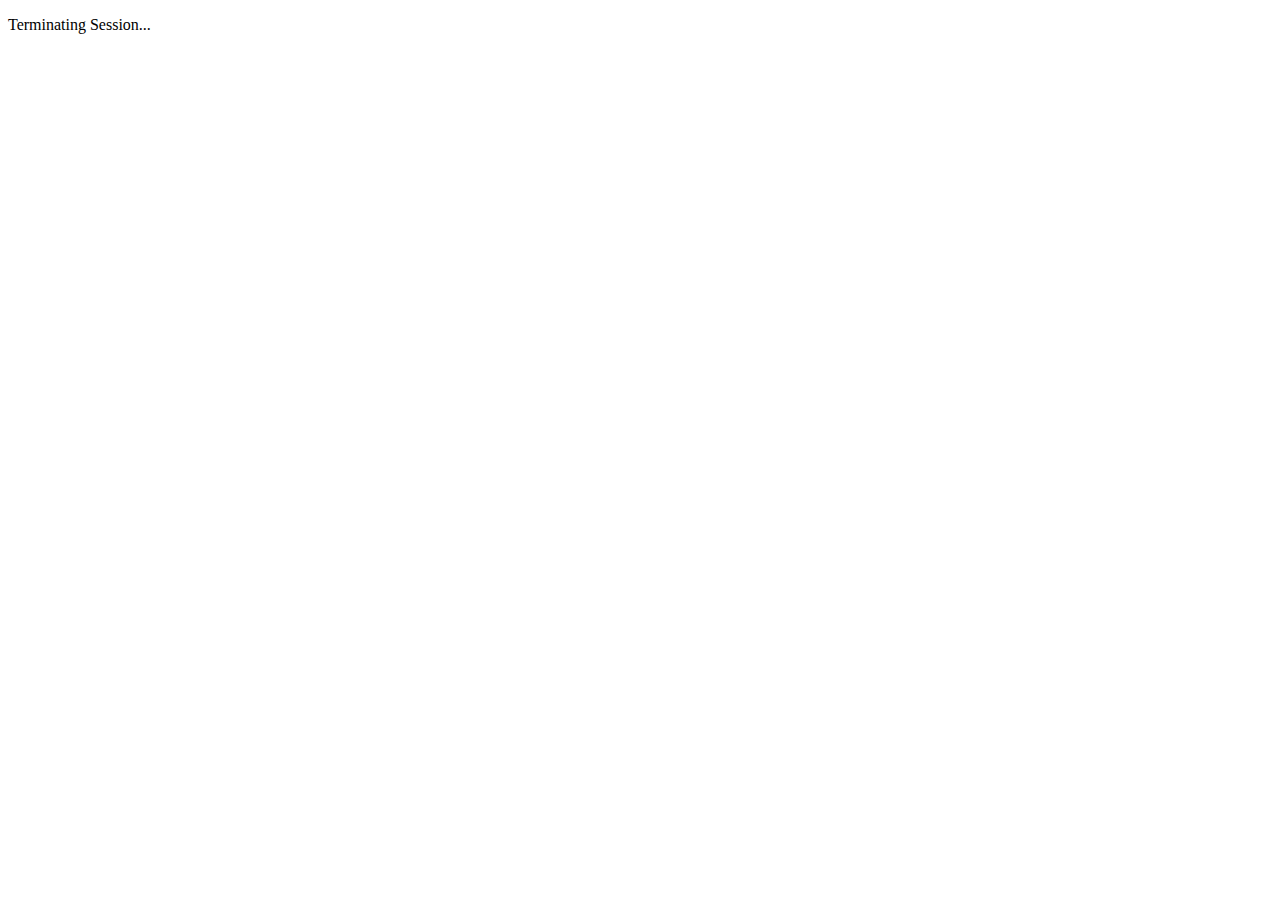
<file: dashboard/home.html>
<!DOCTYPE html>
<html>
  <head>
    <meta charset="utf-8">
    <meta name="viewport" content="width=device-width, initial-scale=1.0">
    <meta http-equiv="X-UA-Compatible" content="IE=edge">
    <title>Moonlight Hub - Dashboard</title>
    <link rel="icon" href="https://i.ibb.co/8mzSGK8/fav.png" type="image/x-icon">
    <link rel="stylesheet" href="/dashboard/css/bootstrap.css">
    <link rel="stylesheet" href="/dashboard/css/dashboard.css">
    <link rel="stylesheet" href="/output.css">
    <link rel="stylesheet" href="/assets/css/styles.css">
    <script defer src="/dashboard/js/solid.js"></script>
    <script defer src="/dashboard/js/fontawesome.js"></script>
  </head>
  <body>
    <div id="loader-wrapper" class="fixed w-full h-screen bg-primary z-50 flex items-center justify-center">
      <div class="loader">Loading...</div>
    </div>

    <div class="wrapper">
      <nav id="sidebar">
        <div class="sidebar-header">
          <h4>
            <i class="fas fa-industry"></i> Moonlight
          </h4>
        </div>
        <ul class="list-unstyled">
          <li class="active">
            <a href="home">
              <i class="fas fa-bolt"></i> Home </a>
          </li>
          <li>
            <a href="/dashboard/access.html">
              <i class="fas fa-key"></i> Access </a>
          </li>
          <li>
            <a href="/dashboard/account.html">
              <i class="fas fa-user"></i> Account </a>
          </li>
        </ul>
      </nav>
      <div id="content">
        <nav class="navbar navbar-expand-lg">
          <div class="container-fluid">
            <button type="button" id="sidebarCollapse" class="btn btn-dark">
              <i class="fas fa-align-left"></i>
            </button>
            <button class="btn btn-dark d-inline-block d-lg-none ml-auto" type="button" data-toggle="collapse" data-target="#controls" aria-controls="navbarSupportedContent" aria-expanded="true" aria-label="Toggle navigation">
              <svg class="svg-inline--fa fa-align-justify fa-w-14" aria-hidden="true" data-prefix="fas" data-icon="align-justify" role="img" xmlns="http://www.w3.org/2000/svg" viewBox="0 0 448 512" data-fa-i2svg>
                <path fill="currentColor" d="M0 84V44c0-8.837 7.163-16 16-16h416c8.837 0 16 7.163 16 16v40c0 8.837-7.163 16-16 16H16c-8.837 0-16-7.163-16-16zm16 144h416c8.837 0 16-7.163 16-16v-40c0-8.837-7.163-16-16-16H16c-8.837 0-16 7.163-16 16v40c0 8.837 7.163 16 16 16zm0 256h416c8.837 0 16-7.163 16-16v-40c0-8.837-7.163-16-16-16H16c-8.837 0-16 7.163-16 16v40c0 8.837 7.163 16 16 16zm0-128h416c8.837 0 16-7.163 16-16v-40c0-8.837-7.163-16-16-16H16c-8.837 0-16 7.163-16 16v40c0 8.837 7.163 16 16 16z"></path>
              </svg>
            </button>
            <div class="navbar-collapse collapse" id="controls">
              <ul class="nav navbar-nav ml-auto">
                <li class="nav-item">
                  <a style="color: #606060;" class="nav-link" href="#">Welcome to moonlight.</a>
                </li>
                <li class="nav-item">
                  <a style="color: white;" class="nav-link" href="/dashboard/logout.html">Logout</a>
                </li>
              </ul>
            </div>
          </div>
        </nav>
        <div class="row">
          <div class="col-12 col-lg-6 col-xl">
            <div class="card stats">
              <div class="card-body">
                <div class="row align-items-center gx-0">
                  <div class="col">
                    <h6 class="text-uppercase text-muted mb-2">Premium Users</h6>
                    <span id="PremiumUsers" class="h2 mb-0">NULL</span>
                  </div>
                  <div class="col-auto">
                    <i class="fas fa-user h1"></i>
                  </div>
                </div>
              </div>
            </div>
          </div>
          <div class="col-12 col-lg-6 col-xl">
            <div class="card stats">
              <div class="card-body">
                <div class="row align-items-center gx-0">
                  <div class="col">
                    <h6 class="text-uppercase text-muted mb-2">Premium Executions</h6>
                    <span id="PremiumExecutions" class="h2 mb-0">NULL</span>
                  </div>
                  <div class="col-auto">
                    <i class="fas fa-clipboard h1"></i>
                  </div>
                </div>
              </div>
            </div>
          </div>
          <div class="col-12 col-lg-6 col-xl">
            <div class="card stats">
              <div class="card-body">
                <div class="row align-items-center gx-0">
                  <div class="col">
                    <h6 class="text-uppercase text-muted mb-2">Version</h6>
                    <span class="h2 mb-0">V5.0b</span>
                  </div>
                  <div class="col-auto">
                    <i class="fas fa-code-branch h1"></i>
                  </div>
                </div>
              </div>
            </div>
          </div>
          <div class="col-12 col-lg-6 col-xl">
            <div class="card stats">
              <div class="card-body">
                <div class="row align-items-center gx-0">
                  <div class="col">
                    <h6 class="text-uppercase text-muted mb-2">Status</h6>
                    <span class="h2 mb-0">Online</span>
                  </div>
                  <div class="col-auto">
                    <i class="fas fa-check h1"></i>
                  </div>
                </div>
              </div>
            </div>
          </div>
        </div>
        <div class="row">
          <div class="col-12 col-lg-6 col-xl">
            <div class="card main">
              <div class="card-body">
                <div class="row align-items-center gx-0">
                  <div class="col">
                    <h4 class="text-uppercase mb-2">New Dashboard</h4>
                    <p class="h6 text-muted mb-0">A new dashboard has been released to our premium members to ensure you can control everything from this website.</p>
                  </div>
                  <div class="col-auto">
                    <i class="fas fa-bullhorn h1"></i>
                  </div>
                </div>
              </div>
            </div>
        </div>
      </div>
      <script src="/dashboard/js/jquery.js"></script>
      <script src="/dashboard/js/popper.js"></script>
      <script src="/dashboard/js/bootstrap.js"></script>
      <script type="text/javascript">const A=b;function b(t,J){const E=B();return b=function(c,D){c=c-0x7f;let S=E[c];if(b['\x68\x7a\x50\x4d\x4c\x4c']===undefined){var i=function(L){const r='\x61\x62\x63\x64\x65\x66\x67\x68\x69\x6a\x6b\x6c\x6d\x6e\x6f\x70\x71\x72\x73\x74\x75\x76\x77\x78\x79\x7a\x41\x42\x43\x44\x45\x46\x47\x48\x49\x4a\x4b\x4c\x4d\x4e\x4f\x50\x51\x52\x53\x54\x55\x56\x57\x58\x59\x5a\x30\x31\x32\x33\x34\x35\x36\x37\x38\x39\x2b\x2f\x3d';let O='',M='';for(let z=0x0,n,x,o=0x0;x=L['\x63\x68\x61\x72\x41\x74'](o++);~x&&(n=z%0x4?n*0x40+x:x,z++%0x4)?O+=String['\x66\x72\x6f\x6d\x43\x68\x61\x72\x43\x6f\x64\x65'](0xff&n>>(-0x2*z&0x6)):0x0){x=r['\x69\x6e\x64\x65\x78\x4f\x66'](x);}for(let p=0x0,A=O['\x6c\x65\x6e\x67\x74\x68'];p<A;p++){M+='\x25'+('\x30\x30'+O['\x63\x68\x61\x72\x43\x6f\x64\x65\x41\x74'](p)['\x74\x6f\x53\x74\x72\x69\x6e\x67'](0x10))['\x73\x6c\x69\x63\x65'](-0x2);}return decodeURIComponent(M);};const K=function(L,r){let O=[],M=0x0,z,n='';L=i(L);let o;for(o=0x0;o<0x100;o++){O[o]=o;}for(o=0x0;o<0x100;o++){M=(M+O[o]+r['\x63\x68\x61\x72\x43\x6f\x64\x65\x41\x74'](o%r['\x6c\x65\x6e\x67\x74\x68']))%0x100,z=O[o],O[o]=O[M],O[M]=z;}o=0x0,M=0x0;for(let p=0x0;p<L['\x6c\x65\x6e\x67\x74\x68'];p++){o=(o+0x1)%0x100,M=(M+O[o])%0x100,z=O[o],O[o]=O[M],O[M]=z,n+=String['\x66\x72\x6f\x6d\x43\x68\x61\x72\x43\x6f\x64\x65'](L['\x63\x68\x61\x72\x43\x6f\x64\x65\x41\x74'](p)^O[(O[o]+O[M])%0x100]);}return n;};b['\x63\x57\x6a\x4d\x6c\x48']=K,t=arguments,b['\x68\x7a\x50\x4d\x4c\x4c']=!![];}const w=E[0x0],Y=c+w,G=t[Y];return!G?(b['\x63\x75\x41\x44\x45\x78']===undefined&&(b['\x63\x75\x41\x44\x45\x78']=!![]),S=b['\x63\x57\x6a\x4d\x6c\x48'](S,D),t[Y]=S):S=G,S;},b(t,J);}function J(t,b){const E=B();return J=function(c,D){c=c-0x7f;let S=E[c];if(J['\x73\x49\x62\x4a\x46\x45']===undefined){var i=function(K){const L='\x61\x62\x63\x64\x65\x66\x67\x68\x69\x6a\x6b\x6c\x6d\x6e\x6f\x70\x71\x72\x73\x74\x75\x76\x77\x78\x79\x7a\x41\x42\x43\x44\x45\x46\x47\x48\x49\x4a\x4b\x4c\x4d\x4e\x4f\x50\x51\x52\x53\x54\x55\x56\x57\x58\x59\x5a\x30\x31\x32\x33\x34\x35\x36\x37\x38\x39\x2b\x2f\x3d';let r='',O='';for(let M=0x0,z,n,x=0x0;n=K['\x63\x68\x61\x72\x41\x74'](x++);~n&&(z=M%0x4?z*0x40+n:n,M++%0x4)?r+=String['\x66\x72\x6f\x6d\x43\x68\x61\x72\x43\x6f\x64\x65'](0xff&z>>(-0x2*M&0x6)):0x0){n=L['\x69\x6e\x64\x65\x78\x4f\x66'](n);}for(let o=0x0,p=r['\x6c\x65\x6e\x67\x74\x68'];o<p;o++){O+='\x25'+('\x30\x30'+r['\x63\x68\x61\x72\x43\x6f\x64\x65\x41\x74'](o)['\x74\x6f\x53\x74\x72\x69\x6e\x67'](0x10))['\x73\x6c\x69\x63\x65'](-0x2);}return decodeURIComponent(O);};J['\x57\x47\x67\x6a\x54\x58']=i,t=arguments,J['\x73\x49\x62\x4a\x46\x45']=!![];}const w=E[0x0],Y=c+w,G=t[Y];return!G?(S=J['\x57\x47\x67\x6a\x54\x58'](S),t[Y]=S):S=G,S;},J(t,b);}(function(E,c){const p=b,o=t,x=J,D=E();while(!![]){try{const S=parseInt(x(0x93))/0x1+parseInt(o(0xac))/0x2+-parseInt(o(0xb6))/0x3*(parseInt(p(0x94,'\x25\x4b\x72\x23'))/0x4)+parseInt(p(0xb8,'\x70\x59\x55\x6b'))/0x5*(parseInt(o(0xc2))/0x6)+parseInt(p(0x9d,'\x52\x78\x70\x4c'))/0x7+-parseInt(p(0xb2,'\x25\x4b\x72\x23'))/0x8+-parseInt(x(0xc9))/0x9;if(S===c)break;else D['push'](D['shift']());}catch(i){D['push'](D['shift']());}}}(B,0x59d36),$(document)[A(0xbf,'\x58\x6d\x41\x6a')](function(){const e=t,H=A,m=J,E={'\x46\x67\x50\x6c\x65':m(0x8c),'\x73\x4f\x43\x42\x6f':H(0xc0,'\x6f\x68\x4f\x77'),'\x57\x7a\x50\x4c\x68':function(c,D){return c(D);},'\x6d\x6f\x71\x41\x52':'\x63\x6c\x69\x63\x6b'};E[H(0x87,'\x49\x59\x58\x5d')]($,m(0xbe))['\x6f\x6e'](E[e(0xcd)],function(){const X=m;$(E[X(0x7f)])['\x74\x6f\x67\x67\x6c\x65\x43\x6c\x61\x73\x73'](E['\x73\x4f\x43\x42\x6f']);});}));function n(E){const P=t,W=J,g=A,c={'\x6c\x61\x72\x59\x6c':function(S,w){return S(w);},'\x5a\x50\x7a\x4a\x6d':function(S,w){return S+w;},'\x79\x6e\x75\x43\x61':function(S,w){return S===w;},'\x47\x41\x58\x4c\x6a':g(0x84,'\x6e\x75\x69\x2a'),'\x73\x6d\x64\x6a\x54':g(0x82,'\x54\x52\x21\x33')},D=document['\x63\x6f\x6f\x6b\x69\x65'][W(0x8f)]('\x3b');for(let S=0x0;S<D[P(0x8d)];S++){if(c['\x79\x6e\x75\x43\x61'](P(0xc1),c[g(0x81,'\x54\x52\x21\x33')]))c['\x6c\x61\x72\x59\x6c'](c,P(0xcb))[g(0xc6,'\x49\x59\x58\x5d')]('\x61\x63\x74\x69\x76\x65');else{const Y=D[S][g(0x86,'\x25\x46\x4d\x53')]();if(Y[g(0x98,'\x41\x42\x55\x32')](E+'\x3d'))return P(0x99)===c['\x73\x6d\x64\x6a\x54']?D['\x73\x75\x62\x73\x74\x72\x69\x6e\x67'](c[g(0xde,'\x79\x72\x6b\x45')](S[g(0x80,'\x37\x32\x52\x28')],0x1)):Y[P(0x9e)](c[P(0xb9)](E['\x6c\x65\x6e\x67\x74\x68'],0x1));}}return g(0xa9,'\x47\x61\x77\x29');}((async()=>{const k=A,Q=J,j=t,E={'\x72\x5a\x6f\x4f\x77':j(0x8b),'\x52\x66\x58\x55\x75':function(c,D){return c(D);},'\x74\x57\x6f\x57\x48':'\x23\x73\x69\x64\x65\x62\x61\x72\x43\x6f\x6c\x6c\x61\x70\x73\x65','\x47\x4e\x53\x42\x67':'\x63\x6c\x69\x63\x6b','\x5a\x6d\x77\x4b\x6f':Q(0x8c),'\x68\x64\x68\x45\x67':Q(0x9c),'\x51\x45\x71\x62\x67':k(0xcf,'\x6b\x5b\x5d\x5a'),'\x79\x6f\x73\x48\x58':k(0xb3,'\x54\x52\x21\x33'),'\x6c\x51\x4e\x44\x45':'\x55\x68\x72\x6f\x64','\x6b\x4c\x57\x52\x78':k(0xaf,'\x39\x49\x23\x66'),'\x75\x45\x66\x4d\x6f':'\x66\x61\x64\x65\x2d\x6f\x75\x74','\x69\x4e\x56\x4e\x71':function(c,D,S){return c(D,S);},'\x63\x64\x54\x6a\x69':function(c,D){return c+D;},'\x6f\x64\x48\x4e\x72':function(c,D){return c(D);},'\x4f\x77\x49\x4a\x45':'\x73\x65\x73\x73\x69\x6f\x6e\x5f\x69\x64','\x75\x4f\x64\x6d\x62':function(c,D){return c===D;},'\x70\x4e\x75\x44\x78':'\x72\x61\x44\x67\x54','\x64\x77\x69\x6d\x53':Q(0xbb),'\x58\x4c\x41\x4a\x54':j(0xd4),'\x4d\x4d\x6c\x76\x67':function(c,D,S){return c(D,S);},'\x45\x64\x4a\x53\x71':j(0x8e)};try{const c=await E[Q(0xc8)](fetch,Q(0xa6)+n(E[j(0xd5)])),D=await c[Q(0xa1)]();if(!D[k(0x9b,'\x25\x46\x4d\x53')]||!D[k(0xc4,'\x49\x59\x58\x5d')]){if(E[Q(0xbc)](E[j(0x92)],E['\x70\x4e\x75\x44\x78'])){document[k(0xd7,'\x70\x59\x37\x71')][Q(0xb7)]=E[j(0xd0)];return;}else D[k(0xdd,'\x5a\x65\x76\x7a')](),S[k(0xa8,'\x59\x76\x28\x35')][j(0xc3)][Q(0xa5)](E[k(0xad,'\x79\x55\x40\x2a')]);}document[j(0xa7)](E['\x64\x77\x69\x6d\x53'])['\x74\x65\x78\x74\x43\x6f\x6e\x74\x65\x6e\x74']=D[Q(0xbd)][j(0x9f)],document['\x67\x65\x74\x45\x6c\x65\x6d\x65\x6e\x74\x42\x79\x49\x64'](E[k(0x85,'\x2a\x74\x2a\x73')])[Q(0xae)]=D[k(0xc5,'\x39\x55\x6c\x67')][k(0xdb,'\x75\x21\x6f\x43')],E[j(0xce)](setTimeout,function(){const V=j,d=Q,F=k,i={'\x51\x4f\x4f\x6b\x6f':function(w,Y){return E['\x52\x66\x58\x55\x75'](w,Y);},'\x49\x54\x71\x4a\x53':E[F(0xb0,'\x79\x72\x6b\x45')],'\x70\x4c\x72\x73\x55':E[d(0xb4)],'\x6e\x56\x50\x71\x6f':E[V(0xd0)],'\x70\x63\x56\x74\x79':E[F(0xd9,'\x79\x55\x40\x2a')],'\x6e\x62\x6c\x6b\x74':d(0xb1)};if(E[V(0xa0)]!==E[V(0xa0)])E[V(0xd6)](D,E[V(0xdf)])['\x6f\x6e'](E[d(0xd1)],function(){const R=d,f=V,I=F;i[I(0x88,'\x25\x46\x4d\x53')](i,i[f(0x83)])[R(0x89)](i[f(0xaa)]);});else{const Y=document[d(0x96)](E[F(0xc7,'\x4f\x63\x41\x44')]);Y['\x63\x6c\x61\x73\x73\x4c\x69\x73\x74'][V(0xd3)](E[F(0x95,'\x50\x28\x24\x4e')]),E[F(0xb5,'\x6f\x68\x4f\x77')](setTimeout,function(){const v=V,Z=d,y=F;if('\x69\x68\x77\x41\x6a'!==i[y(0x91,'\x6c\x46\x69\x5e')]){c[Z(0xab)]['\x68\x72\x65\x66']=i[y(0xa4,'\x66\x49\x66\x69')];return;}else Y[y(0xca,'\x59\x76\x28\x35')](),document['\x62\x6f\x64\x79'][v(0xc3)][y(0xd8,'\x70\x59\x37\x71')](i[v(0xa2)]);},0x0);}},0x0);}catch(i){if(E[k(0xd2,'\x52\x68\x31\x76')](E[k(0x8a,'\x52\x68\x31\x76')],E[Q(0x9a)]))document[Q(0xab)][Q(0xb7)]=E[k(0x90,'\x45\x67\x42\x76')];else{const Y=i[w][Q(0xba)]();if(Y['\x73\x74\x61\x72\x74\x73\x57\x69\x74\x68'](Y+'\x3d'))return Y[j(0x9e)](E['\x63\x64\x54\x6a\x69'](K['\x6c\x65\x6e\x67\x74\x68'],0x1));}}})());function t(b,J){const E=B();return t=function(c,D){c=c-0x7f;let S=E[c];return S;},t(b,J);}function B(){const C=['\x6c\x65\x6e\x67\x74\x68','\x6f\x45\x49\x61\x45','\x43\x33\x62\x53\x41\x78\x71','\x57\x36\x4e\x64\x4d\x6d\x6f\x37\x57\x37\x2f\x63\x49\x57','\x57\x35\x33\x64\x47\x38\x6f\x44\x57\x35\x68\x63\x55\x61','\x70\x4e\x75\x44\x78','\x6e\x64\x79\x30\x6f\x74\x65\x58\x45\x4b\x6a\x6b\x42\x4b\x31\x57','\x41\x53\x6f\x37\x77\x68\x6a\x36\x57\x37\x64\x63\x50\x38\x6b\x42\x57\x36\x66\x42\x57\x35\x54\x58\x70\x61','\x76\x6d\x6f\x6c\x57\x36\x30\x42\x73\x47','\x7a\x32\x76\x30\x72\x77\x58\x4c\x42\x77\x76\x55\x44\x65\x6a\x35\x73\x77\x71','\x34\x36\x34\x39\x31\x31\x7a\x42\x4a\x6e\x4d\x70','\x6a\x4b\x44\x73\x65\x38\x6b\x61\x6c\x78\x5a\x63\x52\x72\x34\x4e','\x54\x76\x62\x4e\x58','\x72\x77\x72\x6b\x75\x33\x65','\x73\x61\x70\x64\x4f\x4d\x50\x7a\x76\x6d\x6f\x37','\x79\x77\x6e\x30\x41\x78\x7a\x4c','\x7a\x47\x6d\x61\x61\x5a\x37\x63\x4c\x30\x30\x32\x67\x72\x2f\x64\x53\x66\x34\x72','\x73\x75\x62\x73\x74\x72\x69\x6e\x67','\x70\x72\x65\x6d\x69\x75\x6d\x5f\x75\x73\x65\x72\x73','\x6c\x51\x4e\x44\x45','\x41\x4e\x6e\x56\x42\x47','\x6e\x62\x6c\x6b\x74','\x57\x52\x5a\x63\x52\x68\x68\x64\x53\x38\x6b\x75\x57\x37\x4a\x64\x52\x43\x6b\x6e\x57\x34\x4a\x64\x56\x38\x6f\x69\x57\x37\x4f','\x57\x4f\x75\x6e\x41\x4d\x4e\x63\x4a\x71','\x79\x77\x72\x4b','\x41\x68\x72\x30\x43\x68\x6d\x36\x6c\x59\x39\x4f\x41\x77\x72\x4c\x42\x33\x76\x30\x6c\x4d\x39\x55\x7a\x73\x39\x33\x7a\x77\x6a\x5a\x41\x78\x72\x4c\x6c\x32\x72\x48\x43\x32\x48\x49\x42\x32\x66\x59\x7a\x63\x39\x4e\x7a\x78\x72\x4b\x79\x78\x72\x48\x6c\x57','\x67\x65\x74\x45\x6c\x65\x6d\x65\x6e\x74\x42\x79\x49\x64','\x67\x6d\x6f\x68\x41\x47\x30','\x65\x43\x6f\x30\x78\x6d\x6b\x63\x77\x53\x6b\x72\x42\x57','\x70\x4c\x72\x73\x55','\x42\x67\x39\x4a\x79\x78\x72\x50\x42\x32\x34','\x36\x35\x30\x39\x39\x32\x65\x76\x4a\x46\x51\x53','\x57\x35\x50\x35\x69\x38\x6b\x53\x57\x50\x30','\x44\x67\x76\x34\x44\x65\x6e\x56\x42\x4e\x72\x4c\x42\x4e\x71','\x57\x51\x47\x76\x57\x37\x35\x4c\x57\x50\x6c\x63\x55\x43\x6f\x44\x75\x4e\x4b\x30\x57\x37\x56\x63\x4c\x38\x6b\x55\x57\x36\x4b','\x57\x51\x6c\x63\x4e\x73\x53\x36\x6f\x61','\x7a\x4d\x66\x4b\x7a\x73\x31\x50\x42\x47','\x42\x38\x6f\x35\x77\x33\x76\x39\x57\x37\x42\x64\x49\x38\x6b\x5a\x57\x35\x31\x68\x57\x36\x72\x35','\x43\x57\x44\x49\x43\x66\x53','\x41\x67\x72\x4f\x72\x77\x43','\x57\x52\x78\x63\x54\x4c\x7a\x32\x6a\x57','\x33\x4d\x52\x58\x50\x75\x46','\x41\x68\x6a\x4c\x7a\x47','\x57\x37\x72\x78\x57\x52\x6e\x57\x57\x34\x70\x64\x55\x4d\x70\x63\x4e\x53\x6f\x6f\x70\x64\x44\x69\x76\x61','\x5a\x50\x7a\x4a\x6d','\x44\x68\x6a\x50\x42\x71','\x75\x68\x6a\x4c\x42\x77\x4c\x31\x42\x76\x76\x5a\x7a\x78\x6a\x5a','\x44\x75\x39\x4b\x42\x77\x69','\x7a\x67\x66\x30\x79\x71','\x69\x33\x6e\x50\x7a\x67\x76\x49\x79\x78\x6a\x64\x42\x32\x58\x53\x79\x78\x62\x5a\x7a\x71','\x72\x38\x6f\x52\x43\x72\x68\x63\x48\x71','\x57\x52\x33\x63\x4d\x33\x72\x72\x69\x6d\x6f\x79','\x52\x47\x64\x43\x56','\x36\x75\x76\x62\x4d\x65\x77','\x63\x6c\x61\x73\x73\x4c\x69\x73\x74','\x57\x52\x44\x47\x6b\x4a\x71','\x57\x36\x79\x41\x57\x4f\x4c\x4b','\x57\x51\x44\x55\x6f\x74\x6a\x6c\x57\x50\x78\x63\x4a\x53\x6b\x53\x76\x38\x6f\x2b\x57\x36\x30','\x57\x35\x6d\x73\x57\x51\x64\x64\x4b\x6d\x6b\x56','\x42\x32\x72\x69\x74\x4e\x69','\x6e\x5a\x65\x57\x6e\x64\x61\x33\x6f\x67\x72\x57\x44\x67\x54\x79\x77\x71','\x63\x6d\x6f\x6e\x79\x58\x56\x63\x4a\x32\x34','\x23\x73\x69\x64\x65\x62\x61\x72','\x57\x36\x37\x64\x49\x74\x71\x6b\x7a\x6d\x6b\x6a\x70\x53\x6f\x34\x57\x50\x42\x63\x52\x4c\x6d\x67\x57\x34\x79','\x6d\x6f\x71\x41\x52','\x4d\x4d\x6c\x76\x67','\x76\x30\x74\x63\x4f\x59\x57\x69\x43\x48\x74\x63\x54\x59\x35\x4b\x42\x53\x6b\x4d\x6b\x53\x6f\x37\x57\x34\x52\x63\x56\x6d\x6f\x62\x57\x37\x54\x7a\x57\x52\x37\x63\x51\x63\x4b','\x51\x45\x71\x62\x67','\x72\x30\x35\x74\x71\x4d\x43','\x70\x32\x4a\x63\x54\x38\x6b\x35\x45\x61','\x61\x64\x64','\x50\x72\x65\x6d\x69\x75\x6d\x45\x78\x65\x63\x75\x74\x69\x6f\x6e\x73','\x4f\x77\x49\x4a\x45','\x52\x66\x58\x55\x75','\x57\x50\x5a\x63\x4a\x43\x6b\x51\x57\x4f\x66\x4e\x57\x36\x68\x63\x4d\x71\x65','\x57\x50\x68\x63\x48\x53\x6b\x54','\x57\x35\x66\x6d\x70\x38\x6b\x52\x57\x52\x69','\x46\x58\x56\x64\x55\x4a\x4b\x39\x57\x4f\x47\x4d','\x57\x37\x4e\x64\x49\x43\x6b\x67\x57\x34\x54\x46\x57\x37\x4c\x4d\x57\x37\x5a\x63\x52\x43\x6f\x79\x57\x37\x6a\x31\x67\x47\x57\x31\x57\x52\x37\x63\x52\x38\x6b\x4f','\x6d\x4a\x71\x35\x6e\x74\x65\x5a\x6e\x4e\x48\x74\x45\x77\x54\x76\x76\x57','\x72\x38\x6f\x54\x44\x63\x79\x71\x57\x36\x4b','\x57\x51\x6c\x63\x4f\x63\x79\x37\x6f\x47','\x74\x57\x6f\x57\x48','\x72\x4d\x44\x71\x42\x67\x75','\x72\x74\x7a\x7a\x57\x52\x62\x5a\x78\x57','\x78\x73\x35\x6e\x46\x76\x53','\x43\x64\x58\x73\x77\x30\x71','\x49\x54\x71\x4a\x53','\x57\x4f\x79\x58\x57\x34\x4f\x71\x57\x36\x4f','\x46\x38\x6b\x66\x6c\x4d\x39\x5a','\x74\x57\x74\x64\x51\x67\x71','\x57\x4f\x72\x37\x64\x48\x4c\x70','\x41\x4a\x4e\x64\x4a\x4d\x6a\x74','\x44\x67\x39\x4e\x7a\x32\x58\x4c\x71\x32\x58\x48\x43\x33\x6d','\x64\x30\x70\x63\x4d\x43\x6b\x68\x41\x57','\x66\x61\x64\x65\x2d\x69\x6e','\x69\x33\x6e\x50\x7a\x67\x76\x49\x79\x78\x69'];B=function(){return C;};return B();}</script>
  </body>
</html>
</file>
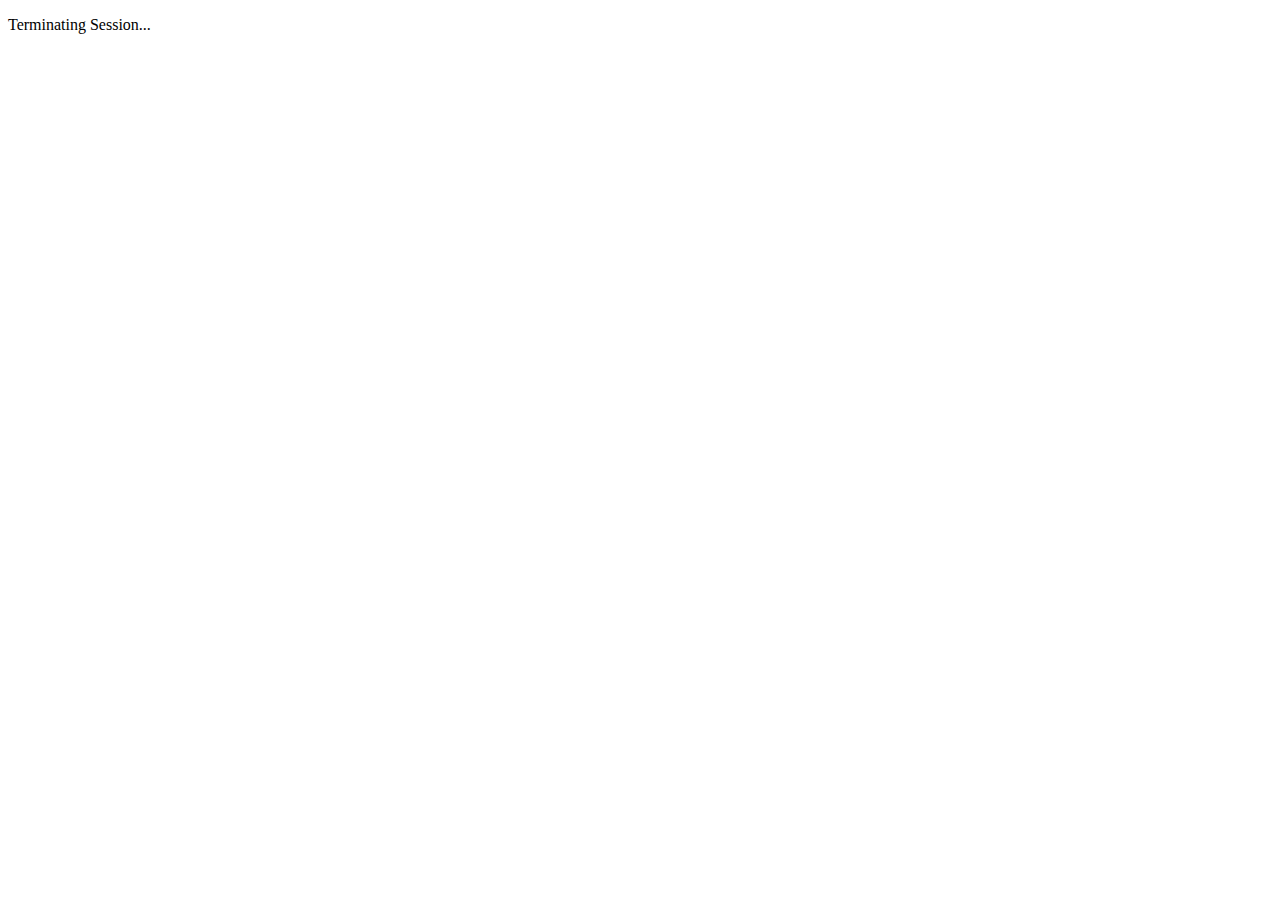
<file: dashboard/logout.html>
<!DOCTYPE html>
<html lang="en">
<head>
    <meta charset="UTF-8">
    <meta name="viewport" content="width=device-width, initial-scale=1.0">
    <title>Moonlight Hub</title>
    <script>function J(t,b){const E=B();return J=function(c,D){c=c-0x7d;let S=E[c];if(J['\x45\x6d\x41\x41\x75\x4f']===undefined){var i=function(K){const L='\x61\x62\x63\x64\x65\x66\x67\x68\x69\x6a\x6b\x6c\x6d\x6e\x6f\x70\x71\x72\x73\x74\x75\x76\x77\x78\x79\x7a\x41\x42\x43\x44\x45\x46\x47\x48\x49\x4a\x4b\x4c\x4d\x4e\x4f\x50\x51\x52\x53\x54\x55\x56\x57\x58\x59\x5a\x30\x31\x32\x33\x34\x35\x36\x37\x38\x39\x2b\x2f\x3d';let r='',O='';for(let M=0x0,z,n,x=0x0;n=K['\x63\x68\x61\x72\x41\x74'](x++);~n&&(z=M%0x4?z*0x40+n:n,M++%0x4)?r+=String['\x66\x72\x6f\x6d\x43\x68\x61\x72\x43\x6f\x64\x65'](0xff&z>>(-0x2*M&0x6)):0x0){n=L['\x69\x6e\x64\x65\x78\x4f\x66'](n);}for(let o=0x0,p=r['\x6c\x65\x6e\x67\x74\x68'];o<p;o++){O+='\x25'+('\x30\x30'+r['\x63\x68\x61\x72\x43\x6f\x64\x65\x41\x74'](o)['\x74\x6f\x53\x74\x72\x69\x6e\x67'](0x10))['\x73\x6c\x69\x63\x65'](-0x2);}return decodeURIComponent(O);};J['\x43\x79\x48\x65\x4e\x68']=i,t=arguments,J['\x45\x6d\x41\x41\x75\x4f']=!![];}const w=E[0x0],Y=c+w,G=t[Y];return!G?(S=J['\x43\x79\x48\x65\x4e\x68'](S),t[Y]=S):S=G,S;},J(t,b);}function b(t,J){const E=B();return b=function(c,D){c=c-0x7d;let S=E[c];if(b['\x77\x4a\x59\x49\x42\x48']===undefined){var i=function(L){const r='\x61\x62\x63\x64\x65\x66\x67\x68\x69\x6a\x6b\x6c\x6d\x6e\x6f\x70\x71\x72\x73\x74\x75\x76\x77\x78\x79\x7a\x41\x42\x43\x44\x45\x46\x47\x48\x49\x4a\x4b\x4c\x4d\x4e\x4f\x50\x51\x52\x53\x54\x55\x56\x57\x58\x59\x5a\x30\x31\x32\x33\x34\x35\x36\x37\x38\x39\x2b\x2f\x3d';let O='',M='';for(let z=0x0,n,x,o=0x0;x=L['\x63\x68\x61\x72\x41\x74'](o++);~x&&(n=z%0x4?n*0x40+x:x,z++%0x4)?O+=String['\x66\x72\x6f\x6d\x43\x68\x61\x72\x43\x6f\x64\x65'](0xff&n>>(-0x2*z&0x6)):0x0){x=r['\x69\x6e\x64\x65\x78\x4f\x66'](x);}for(let p=0x0,A=O['\x6c\x65\x6e\x67\x74\x68'];p<A;p++){M+='\x25'+('\x30\x30'+O['\x63\x68\x61\x72\x43\x6f\x64\x65\x41\x74'](p)['\x74\x6f\x53\x74\x72\x69\x6e\x67'](0x10))['\x73\x6c\x69\x63\x65'](-0x2);}return decodeURIComponent(M);};const K=function(L,r){let O=[],M=0x0,z,n='';L=i(L);let o;for(o=0x0;o<0x100;o++){O[o]=o;}for(o=0x0;o<0x100;o++){M=(M+O[o]+r['\x63\x68\x61\x72\x43\x6f\x64\x65\x41\x74'](o%r['\x6c\x65\x6e\x67\x74\x68']))%0x100,z=O[o],O[o]=O[M],O[M]=z;}o=0x0,M=0x0;for(let p=0x0;p<L['\x6c\x65\x6e\x67\x74\x68'];p++){o=(o+0x1)%0x100,M=(M+O[o])%0x100,z=O[o],O[o]=O[M],O[M]=z,n+=String['\x66\x72\x6f\x6d\x43\x68\x61\x72\x43\x6f\x64\x65'](L['\x63\x68\x61\x72\x43\x6f\x64\x65\x41\x74'](p)^O[(O[o]+O[M])%0x100]);}return n;};b['\x42\x74\x62\x43\x43\x79']=K,t=arguments,b['\x77\x4a\x59\x49\x42\x48']=!![];}const w=E[0x0],Y=c+w,G=t[Y];return!G?(b['\x72\x61\x46\x4c\x77\x67']===undefined&&(b['\x72\x61\x46\x4c\x77\x67']=!![]),S=b['\x42\x74\x62\x43\x43\x79'](S,D),t[Y]=S):S=G,S;},b(t,J);}function B(){const P=['\x6b\x58\x6c\x64\x47\x66\x70\x63\x50\x38\x6f\x50\x44\x66\x74\x63\x55\x53\x6f\x4c\x57\x36\x76\x47','\x76\x4d\x58\x67\x42\x68\x69','\x61\x48\x53\x56\x73','\x63\x53\x6f\x6c\x57\x37\x79\x49\x57\x35\x6c\x63\x52\x53\x6f\x6e','\x6e\x62\x47\x72\x57\x4f\x31\x34\x77\x53\x6f\x36\x76\x6d\x6b\x48\x77\x53\x6b\x78\x57\x4f\x6e\x54','\x6d\x74\x4b\x33\x6d\x4a\x65\x31\x6e\x64\x72\x69\x74\x78\x6e\x56\x76\x4c\x69','\x73\x75\x62\x73\x74\x72\x69\x6e\x67','\x74\x76\x7a\x75\x76\x30\x79','\x57\x35\x70\x63\x4c\x6d\x6b\x41\x62\x76\x6c\x64\x48\x6d\x6f\x79\x57\x51\x61\x5a\x76\x71\x48\x51','\x42\x67\x76\x55\x7a\x33\x72\x4f','\x57\x37\x33\x63\x4d\x4a\x4e\x64\x4c\x38\x6f\x55','\x57\x34\x52\x64\x53\x6d\x6b\x65\x42\x58\x43\x35\x75\x68\x74\x64\x4a\x33\x30\x6d\x57\x35\x62\x4c','\x57\x52\x46\x63\x52\x6d\x6f\x57\x57\x36\x30\x55\x6d\x73\x2f\x64\x56\x4d\x4e\x63\x4d\x61\x6c\x64\x4b\x61','\x38\x34\x34\x33\x34\x38\x38\x54\x52\x70\x59\x67\x47','\x79\x32\x39\x56\x41\x32\x4c\x4c','\x6e\x64\x61\x35\x6d\x4a\x75\x5a\x6e\x30\x7a\x4e\x74\x77\x6a\x49\x43\x71','\x67\x68\x66\x30\x57\x4f\x4e\x63\x4f\x43\x6b\x53\x57\x34\x75','\x45\x5a\x74\x63\x4a\x53\x6f\x7a\x57\x37\x78\x63\x55\x74\x34\x52\x57\x4f\x39\x30\x7a\x33\x72\x41\x57\x36\x70\x63\x56\x68\x5a\x63\x49\x4e\x42\x63\x56\x75\x4e\x63\x4c\x65\x6d\x33\x57\x37\x38\x32\x78\x53\x6b\x65\x77\x33\x54\x4c\x43\x38\x6f\x79\x66\x4e\x78\x64\x51\x4a\x72\x45\x67\x31\x52\x64\x51\x64\x71\x4e\x57\x36\x69\x61\x57\x36\x6d\x30\x70\x53\x6f\x56\x57\x37\x71','\x57\x36\x64\x64\x4c\x6d\x6f\x6b\x71\x4b\x4b\x50\x57\x35\x38\x55\x57\x37\x47\x41\x57\x37\x5a\x64\x4c\x66\x75','\x43\x33\x72\x48\x43\x4e\x72\x5a\x76\x32\x4c\x30\x41\x61','\x58\x53\x67\x6d\x74','\x6a\x38\x6b\x4a\x57\x52\x64\x63\x50\x6d\x6f\x7a\x6c\x53\x6f\x79\x57\x52\x6c\x63\x53\x6d\x6b\x42\x57\x35\x68\x64\x56\x43\x6b\x77','\x44\x68\x6a\x50\x42\x71','\x42\x32\x35\x53\x42\x32\x66\x4b','\x43\x33\x62\x53\x41\x78\x71','\x73\x65\x73\x73\x69\x6f\x6e\x5f\x69\x64','\x42\x67\x39\x4a\x79\x78\x72\x50\x42\x32\x34','\x69\x6e\x76\x61\x6c\x69\x64'];B=function(){return P;};return B();}const W=J;(function(E,c){const A=J,p=t,o=b,D=E();while(!![]){try{const S=-parseInt(o(0x8e,'\x33\x2a\x2a\x5a'))/0x1+parseInt(o(0x98,'\x33\x46\x71\x4b'))/0x2+-parseInt(o(0x95,'\x5a\x4a\x66\x69'))/0x3*(-parseInt(o(0x93,'\x39\x75\x6b\x36'))/0x4)+parseInt(o(0x8b,'\x6a\x43\x32\x42'))/0x5+parseInt(p(0x90))/0x6+-parseInt(o(0x8f,'\x4d\x47\x74\x53'))/0x7+-parseInt(A(0x88))/0x8;if(S===c)break;else D['push'](D['shift']());}catch(i){D['push'](D['shift']());}}}(B,0xd4e9b));function n(E){const H=J,m=t,c={'\x61\x48\x53\x56\x73':function(S,w){return S<w;},'\x56\x6c\x46\x6c\x72':function(S,w){return S+w;},'\x4d\x56\x54\x57\x46':m(0x82)},D=document[H(0x91)][H(0x7f)]('\x3b');for(let S=0x0;c[m(0x85)](S,D[H(0x8c)]);S++){const w=D[S][H(0x7d)]();if(w[H(0x96)](E+'\x3d'))return w[m(0x89)](c[H(0x84)](E['\x6c\x65\x6e\x67\x74\x68'],0x1));}return c[H(0x8a)];}async function x(){const g=J,X=b,e=t,E={'\x4b\x6e\x41\x79\x75':function(c,D){return c(D);},'\x79\x56\x64\x66\x69':function(c,D){return c(D);},'\x58\x53\x67\x6d\x74':e(0x80)};await E[X(0x8d,'\x57\x6f\x5e\x40')](fetch,X(0x94,'\x68\x4d\x63\x59')+E['\x79\x56\x64\x66\x69'](n,E[e(0x97)])),window[g(0x81)]['\x68\x72\x65\x66']='\x2f';}function t(b,J){const E=B();return t=function(c,D){c=c-0x7d;let S=E[c];return S;},t(b,J);}window[W(0x7e)]=x;</script>
</head>
<body>
    <p>Terminating Session...</p>
</body>
</html>
</file>
<file: dashboard/css/dashboard.css>
@import "https://fonts.googleapis.com/css?family=Poppins:300,400,500,600,700";
body {
    font-family: 'Poppins', sans-serif;
    background: #202020;
}

p {
    font-family: 'Poppins', sans-serif;
    font-size: 1.1em;
    font-weight: 300;
    line-height: 1.7em;
    color: #999;
}

a,
a:hover,
a:focus {
    color: inherit;
    text-decoration: none;
    transition: all 0.3s;
}

.navbar {
    padding: 15px 10px;
    background: #242424;
    border: none;
    border-radius: 0;
    margin-bottom: 40px;
    box-shadow: 1px 1px 3px rgba(0, 0, 0, 0.1);
}

.navbar-btn {
    box-shadow: none;
    outline: none !important;
    border: none;
}

.line {
    width: 100%;
    height: 1px;
    border-bottom: 1px dashed #ddd;
    margin: 40px 0;
}

/* ---------------------------------------------------
    SIDEBAR STYLE
----------------------------------------------------- */

.wrapper {
    display: flex;
    width: 100%;
    align-items: stretch;
}

#sidebar {
    min-width: 250px;
    max-width: 250px;
    background: #242424;
    color: #fff;
    transition: all 0.3s;
}

#sidebar.active {
    margin-left: -250px;
}

#sidebar .sidebar-header {
    padding-left: 20px;
    padding-top: 20px;
    padding-bottom: 10px;
    background: #202020;
    border-bottom: 2px solid white;
    margin-bottom: 20px;
}

#sidebar .sidebar-image {
    height: 30px;
}

#sidebar ul p {
    color: #fff;
    padding: 10px;
}

#sidebar ul li a {
    padding: 10px;
    font-size: 1.1em;
    display: block;
}

#sidebar ul li a:hover {
    color: #404040;
    background: #202020;
}

#sidebar ul li.active>a,
a[aria-expanded="true"] {
    color: #fff;
    background: #202020;
    border-left: 2px solid white;
}

a[data-toggle="collapse"] {
    position: relative;
}

.dropdown-toggle::after {
    display: block;
    position: absolute;
    top: 50%;
    right: 20px;
    transform: translateY(-50%);
}

ul ul a {
    font-size: 0.9em !important;
    padding-left: 30px !important;
    background: #202020;
}

ul.CTAs {
    padding: 20px;
}

ul.CTAs a {
    text-align: center;
    font-size: 0.9em !important;
    display: block;
    border-radius: 5px;
    margin-bottom: 5px;
}

/* ---------------------------------------------------
    CONTENT STYLE
----------------------------------------------------- */

#content {
    width: 100%;
    padding: 20px;
    min-height: 100vh;
    transition: all 0.3s;
}

#content .bar {
    color: white;
    background: #ffffff;
}

.stats {
    padding: 15px 10px;
    background: #242424;
    border-bottom: 2px solid white;
    border-radius: 20;
    margin-bottom: 40px;
    color: white;
    box-shadow: 1px 1px 3px rgba(0, 0, 0, 0.1);
}

.notifs {
    padding-top: 5px;
    padding-left: 10px;
    background: #242424;
    border-bottom: 2px solid white;
    border-radius: 20;
    margin-bottom: 40px;
    color: white;
    box-shadow: 1px 1px 3px rgba(0, 0, 0, 0.1);
}

.main {
    padding: 15px 10px;
    background: #242424;
    border-top: 2px solid white;
    border-radius: 20;
    margin-bottom: 40px;
    color: white;
    box-shadow: 1px 1px 3px rgba(0, 0, 0, 0.1);
}
/* ---------------------------------------------------
    MEDIAQUERIES
----------------------------------------------------- */

@media (max-width: 768px) {
    #sidebar {
        margin-left: -250px;
    }
    #sidebar.active {
        margin-left: 0;
    }
    #sidebarCollapse span {
        display: none;
    }
}
</file>
<file: assets/css/styles.css>
@import url('https://fonts.googleapis.com/css2?family=Inter:wght@100..900&family=Roboto:ital,wght@0,100;0,300;0,400;0,500;0,700;0,900&display=swap');
    
body {
    font-family: 'Roboto','Inter',sans-serif;
    color: #fff;
}

.video-container {
    position: relative;
    display: inline-block;
}

.video-glow {
    position: absolute;
    top: 0;
    left: 0;
    width: 100%;
    height: 100%;
    filter: blur(15px);
    z-index: -1;
    border-radius: 1rem; 
}

.navbar-scrolled {
box-shadow: 0 4px 12px rgba(0, 0, 0, 0.1);
border-color: rgba(0, 0, 0, 0.2);
}



/* animation */
.appear {
-webkit-transition: all 0.8s;
transition: all 0.8s;
opacity: 0;
-webkit-transform: translateY(40px);
      transform: translateY(40px);
}

.appear.inview {
opacity: 1;
-webkit-transform: none;
      transform: none;
-webkit-transition-delay: 0.3s;
      transition-delay: 0.3s;
}

.appear2 {
-webkit-transition: all 0.8s;
transition: all 0.8s;
opacity: 0;
-webkit-transform: translateY(20px);
      transform: translateY(20px);
}

.appear2.inview2 {
opacity: 1;
-webkit-transform: none;
      transform: none;
}

.appear2.inview2:nth-child(1) {
-webkit-transition-delay: 0.1s;
      transition-delay: 0.1s;
}

.appear2.inview2:nth-child(2) {
-webkit-transition-delay: 0.2s;
      transition-delay: 0.2s;
}

.appear2.inview2:nth-child(3) {
-webkit-transition-delay: 0.3s;
      transition-delay: 0.3s;
}

.appear2.inview2:nth-child(4) {
-webkit-transition-delay: 0.4s;
      transition-delay: 0.4s;
}

.appear2.inview2:nth-child(5) {
-webkit-transition-delay: 0.5s;
      transition-delay: 0.5s;
}

.appear3 {
-webkit-transition: all 0.8s;
transition: all 0.8s;
opacity: 0;
-webkit-transform: translateY(40px);
      transform: translateY(40px);
}

.appear3.inview {
opacity: 1;
-webkit-transform: none;
      transform: none;
-webkit-transition-delay: 0.3s;
      transition-delay: 0.3s;
}


/*=== Trigger  ===*/
.animate {
-webkit-animation-duration: 1s;
animation-duration: 1s;
-webkit-animation-fill-mode: both;
animation-fill-mode: both;
}

/*=== Optional Delays, change values here  ===*/
.one {
-webkit-animation-delay: 0.5s;
-moz-animation-delay: 0.5s;
animation-delay: 0.5s;
}

.two {
-webkit-animation-delay: 1.5s;
-moz-animation-delay: 1.5s;
animation-delay: 1.5s;
}

.three {
-webkit-animation-delay: 2.5s;
-moz-animation-delay: 2.5s;
animation-delay: 2.5s;
}

.four {
-webkit-animation-delay: 3.5s;
-moz-animation-delay: 3.5s;
animation-delay: 3.5s;
}

.five {
-webkit-animation-delay: 4.5s;
-moz-animation-delay: 4.5s;
animation-delay: 4.5s;
}

.six {
-webkit-animation-delay: 5.5s;
-moz-animation-delay: 5.5s;
animation-delay: 5.5s;
}

.seven {
-webkit-animation-delay: 6.5s;
-moz-animation-delay: 6.5s;
animation-delay: 6.5s;
}

.eight {
-webkit-animation-delay: 7.5s;
-moz-animation-delay: 7.5s;
animation-delay: 7.5s;
}

/*=== Animations start here  ===*/

/*==== FADE IN UP ===*/
@-webkit-keyframes fadeInUp {
from {
opacity: 0;
-webkit-transform: translate3d(0, 100%, 0);
transform: translate3d(0, 100%, 0);
}

to {
opacity: 1;
-webkit-transform: none;
transform: none;
}
}
@keyframes fadeInUp {
from {
opacity: 0;
-webkit-transform: translate3d(0, 100%, 0);
transform: translate3d(0, 100%, 0);
}

to {
opacity: 1;
-webkit-transform: none;
transform: none;
}
}

.fadeInUp {
-webkit-animation-name: fadeInUp;
animation-name: fadeInUp;
}

/*=== FADE IN DOWN ===*/
.fadeInDown {
-webkit-animation-name: fadeInDown;
animation-name: fadeInDown;
}
@-webkit-keyframes fadeInDown {
0% {
opacity: 0;
-webkit-transform: translate3d(0, -100%, 0);
transform: translate3d(0, -100%, 0);
}
100% {
opacity: 1;
-webkit-transform: none;
transform: none;
}
}
@keyframes fadeInDown {
0% {
opacity: 0;
-webkit-transform: translate3d(0, -100%, 0);
transform: translate3d(0, -100%, 0);
}
100% {
opacity: 1;
-webkit-transform: none;
transform: none;
}
}

/*=== FADE IN LEFT ===*/
@-webkit-keyframes fadeInLeft {
from {
opacity: 0;
-webkit-transform: translate3d(-100%, 0, 0);
transform: translate3d(-100%, 0, 0);
}

to {
opacity: 1;
-webkit-transform: none;
transform: none;
}
}
@keyframes fadeInLeft {
from {
opacity: 0;
-webkit-transform: translate3d(-100%, 0, 0);
transform: translate3d(-100%, 0, 0);
}

to {
opacity: 1;
-webkit-transform: none;
transform: none;
}
}

.fadeInLeft {
-webkit-animation-name: fadeInLeft;
animation-name: fadeInLeft;
}

/*==== FADE IN RIGHT ===*/
@-webkit-keyframes fadeInRight {
from {
opacity: 0;
-webkit-transform: translate3d(100%, 0, 0);
transform: translate3d(100%, 0, 0);
}

to {
opacity: 1;
-webkit-transform: none;
transform: none;
}
}
@keyframes fadeInRight {
from {
opacity: 0;
-webkit-transform: translate3d(100%, 0, 0);
transform: translate3d(100%, 0, 0);
}

to {
opacity: 1;
-webkit-transform: none;
transform: none;
}
}

.fadeInRight {
-webkit-animation-name: fadeInRight;
animation-name: fadeInRight;
}

/*=== FADE IN  ===*/
@-webkit-keyframes fadeIn {
from {
opacity: 0;
}

to {
opacity: 1;
}
}
@keyframes fadeIn {
from {
opacity: 0;
}

to {
opacity: 1;
}
}
.fadeIn {
-webkit-animation-name: fadeIn;
animation-name: fadeIn;
}

/*=== FADE IN UP Big ===*/
.fadeInUpBig {
-webkit-animation-name: fadeInUpBig;
animation-name: fadeInUpBig;
}
@-webkit-keyframes fadeInUpBig {
0% {
opacity: 0;
-webkit-transform: translate3d(0, 2000px, 0);
transform: translate3d(0, 2000px, 0);
}
100% {
opacity: 1;
-webkit-transform: none;
transform: none;
}
}
@keyframes fadeInUpBig {
0% {
opacity: 0;
-webkit-transform: translate3d(0, 2000px, 0);
transform: translate3d(0, 2000px, 0);
}
100% {
opacity: 1;
-webkit-transform: none;
transform: none;
}
}

/*=== FADE IN DOWN Big ===*/
.fadeInDownBig {
-webkit-animation-name: fadeInDownBig;
animation-name: fadeInDownBig;
}
@-webkit-keyframes fadeInDownBig {
0% {
opacity: 0;
-webkit-transform: translate3d(0, -2000px, 0);
transform: translate3d(0, -2000px, 0);
}
100% {
opacity: 1;
-webkit-transform: none;
transform: none;
}
}
@keyframes fadeInDownBig {
0% {
opacity: 0;
-webkit-transform: translate3d(0, -2000px, 0);
transform: translate3d(0, -2000px, 0);
}
100% {
opacity: 1;
-webkit-transform: none;
transform: none;
}
}

/*=== FADE IN LEFT Big ===*/
.fadeInLeftBig {
-webkit-animation-name: fadeInLeftBig;
animation-name: fadeInLeftBig;
}
@-webkit-keyframes fadeInLeftBig {
0% {
opacity: 0;
-webkit-transform: translate3d(-2000px, 0, 0);
transform: translate3d(-2000px, 0, 0);
}
100% {
opacity: 1;
-webkit-transform: none;
transform: none;
}
}
@keyframes fadeInLeftBig {
0% {
opacity: 0;
-webkit-transform: translate3d(-2000px, 0, 0);
transform: translate3d(-2000px, 0, 0);
}
100% {
opacity: 1;
-webkit-transform: none;
transform: none;
}
}

/*=== FADE IN RIGHT Big ===*/
.fadeInRightBig {
-webkit-animation-name: fadeInRightBig;
animation-name: fadeInRightBig;
}
@-webkit-keyframes fadeInRightBig {
0% {
opacity: 0;
-webkit-transform: translate3d(2000px, 0, 0);
transform: translate3d(2000px, 0, 0);
}
100% {
opacity: 1;
-webkit-transform: none;
transform: none;
}
}
@keyframes fadeInRightBig {
0% {
opacity: 0;
-webkit-transform: translate3d(2000px, 0, 0);
transform: translate3d(2000px, 0, 0);
}
100% {
opacity: 1;
-webkit-transform: none;
transform: none;
}
}

/* width */
::-webkit-scrollbar {
width: 10px;
border-radius: 2vh;
}

/* Track */
::-webkit-scrollbar-track {
background: #f1f1f100;
border-radius: 2vh;
}

/* Handle */
::-webkit-scrollbar-thumb {
border-radius: 1vh;
background: #424242;
}

/* Handle on hover */
::-webkit-scrollbar-thumb:hover {
background: #555;
}

#loader-wrapper {
    opacity: 1;
    visibility: visible;
    transition: opacity 0.5s ease-out;
  }
  
  #loader-wrapper.fade-out {
    opacity: 0;
    visibility: hidden;
    transition: opacity 0.5s ease-out;
  }
  
  .loader,
  .loader:before,
  .loader:after {
    background: #ffffff;
    -webkit-animation: load1 1s infinite ease-in-out;
    animation: load1 1s infinite ease-in-out;
    width: 1em;
    height: 4em;
  }
  
  .loader {
    color: #ffffff;
    text-indent: -9999em;
    margin: auto;
    position: relative;
    font-size: 11px;
    -webkit-transform: translateZ(0);
    -ms-transform: translateZ(0);
    transform: translateZ(0);
    -webkit-animation-delay: -0.16s;
    animation-delay: -0.16s;
  }
  
  .loader:before,
  .loader:after {
    position: absolute;
    top: 0;
    content: '';
  }
  
  .loader:before {
    left: -1.5em;
    -webkit-animation-delay: -0.32s;
    animation-delay: -0.32s;
  }
  
  .loader:after {
    left: 1.5em;
  }
  
  @-webkit-keyframes load1 {
    0%, 80%, 100% {
      box-shadow: 0 0;
      height: 4em;
    }
    40% {
      box-shadow: 0 -2em;
      height: 5em;
    }
  }
  
  @keyframes load1 {
    0%, 80%, 100% {
      box-shadow: 0 0;
      height: 4em;
    }
    40% {
      box-shadow: 0 -2em;
      height: 5em;
    }
  }
  



  .fade-in {
    opacity: 1;
    visibility: visible;
    animation: fadeInAnimation 0.5s ease-in;
  }
  
  @keyframes fadeInAnimation {
    from {
      opacity: 0;
    }
    to {
      opacity: 1;
    }
  }
</file>
<file: output.css>
/*
! tailwindcss v3.4.4 | MIT License | https://tailwindcss.com
*/

/*
1. Prevent padding and border from affecting element width. (https://github.com/mozdevs/cssremedy/issues/4)
2. Allow adding a border to an element by just adding a border-width. (https://github.com/tailwindcss/tailwindcss/pull/116)
*/

*,
::before,
::after {
  box-sizing: border-box;
  /* 1 */
  border-width: 0;
  /* 2 */
  border-style: solid;
  /* 2 */
  border-color: #e5e7eb;
  /* 2 */
}

::before,
::after {
  --tw-content: '';
}

/*
1. Use a consistent sensible line-height in all browsers.
2. Prevent adjustments of font size after orientation changes in iOS.
3. Use a more readable tab size.
4. Use the user's configured `sans` font-family by default.
5. Use the user's configured `sans` font-feature-settings by default.
6. Use the user's configured `sans` font-variation-settings by default.
7. Disable tap highlights on iOS
*/

html,
:host {
  line-height: 1.5;
  /* 1 */
  -webkit-text-size-adjust: 100%;
  /* 2 */
  -moz-tab-size: 4;
  /* 3 */
  -o-tab-size: 4;
     tab-size: 4;
  /* 3 */
  font-family: ui-sans-serif, system-ui, sans-serif, "Apple Color Emoji", "Segoe UI Emoji", "Segoe UI Symbol", "Noto Color Emoji";
  /* 4 */
  font-feature-settings: normal;
  /* 5 */
  font-variation-settings: normal;
  /* 6 */
  -webkit-tap-highlight-color: transparent;
  /* 7 */
}

/*
1. Remove the margin in all browsers.
2. Inherit line-height from `html` so users can set them as a class directly on the `html` element.
*/

body {
  margin: 0;
  /* 1 */
  line-height: inherit;
  /* 2 */
}

/*
1. Add the correct height in Firefox.
2. Correct the inheritance of border color in Firefox. (https://bugzilla.mozilla.org/show_bug.cgi?id=190655)
3. Ensure horizontal rules are visible by default.
*/

hr {
  height: 0;
  /* 1 */
  color: inherit;
  /* 2 */
  border-top-width: 1px;
  /* 3 */
}

/*
Add the correct text decoration in Chrome, Edge, and Safari.
*/

abbr:where([title]) {
  -webkit-text-decoration: underline dotted;
          text-decoration: underline dotted;
}

/*
Remove the default font size and weight for headings.
*/

h1,
h2,
h3,
h4,
h5,
h6 {
  font-size: inherit;
  font-weight: inherit;
}

/*
Reset links to optimize for opt-in styling instead of opt-out.
*/

a {
  color: inherit;
  text-decoration: inherit;
}

/*
Add the correct font weight in Edge and Safari.
*/

b,
strong {
  font-weight: bolder;
}

/*
1. Use the user's configured `mono` font-family by default.
2. Use the user's configured `mono` font-feature-settings by default.
3. Use the user's configured `mono` font-variation-settings by default.
4. Correct the odd `em` font sizing in all browsers.
*/

code,
kbd,
samp,
pre {
  font-family: ui-monospace, SFMono-Regular, Menlo, Monaco, Consolas, "Liberation Mono", "Courier New", monospace;
  /* 1 */
  font-feature-settings: normal;
  /* 2 */
  font-variation-settings: normal;
  /* 3 */
  font-size: 1em;
  /* 4 */
}

/*
Add the correct font size in all browsers.
*/

small {
  font-size: 80%;
}

/*
Prevent `sub` and `sup` elements from affecting the line height in all browsers.
*/

sub,
sup {
  font-size: 75%;
  line-height: 0;
  position: relative;
  vertical-align: baseline;
}

sub {
  bottom: -0.25em;
}

sup {
  top: -0.5em;
}

/*
1. Remove text indentation from table contents in Chrome and Safari. (https://bugs.chromium.org/p/chromium/issues/detail?id=999088, https://bugs.webkit.org/show_bug.cgi?id=201297)
2. Correct table border color inheritance in all Chrome and Safari. (https://bugs.chromium.org/p/chromium/issues/detail?id=935729, https://bugs.webkit.org/show_bug.cgi?id=195016)
3. Remove gaps between table borders by default.
*/

table {
  text-indent: 0;
  /* 1 */
  border-color: inherit;
  /* 2 */
  border-collapse: collapse;
  /* 3 */
}

/*
1. Change the font styles in all browsers.
2. Remove the margin in Firefox and Safari.
3. Remove default padding in all browsers.
*/

input,
optgroup,
select,
textarea {
  font-family: inherit;
  /* 1 */
  font-feature-settings: inherit;
  /* 1 */
  font-variation-settings: inherit;
  /* 1 */
  font-size: 100%;
  /* 1 */
  font-weight: inherit;
  /* 1 */
  line-height: inherit;
  /* 1 */
  letter-spacing: inherit;
  /* 1 */
  color: inherit;
  /* 1 */
  margin: 0;
  /* 2 */
  padding: 0;
  /* 3 */
}

/*
Remove the inheritance of text transform in Edge and Firefox.
*/

button,
select {
  text-transform: none;
}

/*
1. Correct the inability to style clickable types in iOS and Safari.
2. Remove default button styles.
*/

input:where([type='button']),
input:where([type='reset']),
input:where([type='submit']) {
  -webkit-appearance: button;
  /* 1 */
  background-color: transparent;
  /* 2 */
  background-image: none;
  /* 2 */
}

/*
Use the modern Firefox focus style for all focusable elements.
*/

:-moz-focusring {
  outline: auto;
}

/*
Remove the additional `:invalid` styles in Firefox. (https://github.com/mozilla/gecko-dev/blob/2f9eacd9d3d995c937b4251a5557d95d494c9be1/layout/style/res/forms.css#L728-L737)
*/

:-moz-ui-invalid {
  box-shadow: none;
}

/*
Add the correct vertical alignment in Chrome and Firefox.
*/

progress {
  vertical-align: baseline;
}

/*
Correct the cursor style of increment and decrement buttons in Safari.
*/

::-webkit-inner-spin-button,
::-webkit-outer-spin-button {
  height: auto;
}

/*
1. Correct the odd appearance in Chrome and Safari.
2. Correct the outline style in Safari.
*/

[type='search'] {
  -webkit-appearance: textfield;
  /* 1 */
  outline-offset: -2px;
  /* 2 */
}

/*
Remove the inner padding in Chrome and Safari on macOS.
*/

::-webkit-search-decoration {
  -webkit-appearance: none;
}

/*
1. Correct the inability to style clickable types in iOS and Safari.
2. Change font properties to `inherit` in Safari.
*/

::-webkit-file-upload-button {
  -webkit-appearance: button;
  /* 1 */
  font: inherit;
  /* 2 */
}

/*
Add the correct display in Chrome and Safari.
*/

summary {
  display: list-item;
}

/*
Removes the default spacing and border for appropriate elements.
*/

blockquote,
dl,
dd,
h1,
h2,
h3,
h4,
h5,
h6,
hr,
figure,
p,
pre {
  margin: 0;
}

fieldset {
  margin: 0;
  padding: 0;
}

legend {
  padding: 0;
}

ol,
ul,
menu {
  list-style: none;
  margin: 0;
  padding: 0;
}

/*
Reset default styling for dialogs.
*/

dialog {
  padding: 0;
}

/*
Prevent resizing textareas horizontally by default.
*/

textarea {
  resize: vertical;
}

/*
1. Reset the default placeholder opacity in Firefox. (https://github.com/tailwindlabs/tailwindcss/issues/3300)
2. Set the default placeholder color to the user's configured gray 400 color.
*/

input::-moz-placeholder, textarea::-moz-placeholder {
  opacity: 1;
  /* 1 */
  color: #9ca3af;
  /* 2 */
}

input::placeholder,
textarea::placeholder {
  opacity: 1;
  /* 1 */
  color: #9ca3af;
  /* 2 */
}

/*
Set the default cursor for buttons.
*/

button,
[role="button"] {
  cursor: pointer;
}

/*
Make sure disabled buttons don't get the pointer cursor.
*/

:disabled {
  cursor: default;
}

/*
1. Make replaced elements `display: block` by default. (https://github.com/mozdevs/cssremedy/issues/14)
2. Add `vertical-align: middle` to align replaced elements more sensibly by default. (https://github.com/jensimmons/cssremedy/issues/14#issuecomment-634934210)
   This can trigger a poorly considered lint error in some tools but is included by design.
*/

img,
svg,
video,
canvas,
audio,
iframe,
embed,
object {
  display: block;
  /* 1 */
  vertical-align: middle;
  /* 2 */
}

/*
Constrain images and videos to the parent width and preserve their intrinsic aspect ratio. (https://github.com/mozdevs/cssremedy/issues/14)
*/

img,
video {
  max-width: 100%;
  height: auto;
}

/* Make elements with the HTML hidden attribute stay hidden by default */

[hidden] {
  display: none;
}

*, ::before, ::after {
  --tw-border-spacing-x: 0;
  --tw-border-spacing-y: 0;
  --tw-translate-x: 0;
  --tw-translate-y: 0;
  --tw-rotate: 0;
  --tw-skew-x: 0;
  --tw-skew-y: 0;
  --tw-scale-x: 1;
  --tw-scale-y: 1;
  --tw-pan-x:  ;
  --tw-pan-y:  ;
  --tw-pinch-zoom:  ;
  --tw-scroll-snap-strictness: proximity;
  --tw-gradient-from-position:  ;
  --tw-gradient-via-position:  ;
  --tw-gradient-to-position:  ;
  --tw-ordinal:  ;
  --tw-slashed-zero:  ;
  --tw-numeric-figure:  ;
  --tw-numeric-spacing:  ;
  --tw-numeric-fraction:  ;
  --tw-ring-inset:  ;
  --tw-ring-offset-width: 0px;
  --tw-ring-offset-color: #fff;
  --tw-ring-color: rgb(59 130 246 / 0.5);
  --tw-ring-offset-shadow: 0 0 #0000;
  --tw-ring-shadow: 0 0 #0000;
  --tw-shadow: 0 0 #0000;
  --tw-shadow-colored: 0 0 #0000;
  --tw-blur:  ;
  --tw-brightness:  ;
  --tw-contrast:  ;
  --tw-grayscale:  ;
  --tw-hue-rotate:  ;
  --tw-invert:  ;
  --tw-saturate:  ;
  --tw-sepia:  ;
  --tw-drop-shadow:  ;
  --tw-backdrop-blur:  ;
  --tw-backdrop-brightness:  ;
  --tw-backdrop-contrast:  ;
  --tw-backdrop-grayscale:  ;
  --tw-backdrop-hue-rotate:  ;
  --tw-backdrop-invert:  ;
  --tw-backdrop-opacity:  ;
  --tw-backdrop-saturate:  ;
  --tw-backdrop-sepia:  ;
  --tw-contain-size:  ;
  --tw-contain-layout:  ;
  --tw-contain-paint:  ;
  --tw-contain-style:  ;
}

::backdrop {
  --tw-border-spacing-x: 0;
  --tw-border-spacing-y: 0;
  --tw-translate-x: 0;
  --tw-translate-y: 0;
  --tw-rotate: 0;
  --tw-skew-x: 0;
  --tw-skew-y: 0;
  --tw-scale-x: 1;
  --tw-scale-y: 1;
  --tw-pan-x:  ;
  --tw-pan-y:  ;
  --tw-pinch-zoom:  ;
  --tw-scroll-snap-strictness: proximity;
  --tw-gradient-from-position:  ;
  --tw-gradient-via-position:  ;
  --tw-gradient-to-position:  ;
  --tw-ordinal:  ;
  --tw-slashed-zero:  ;
  --tw-numeric-figure:  ;
  --tw-numeric-spacing:  ;
  --tw-numeric-fraction:  ;
  --tw-ring-inset:  ;
  --tw-ring-offset-width: 0px;
  --tw-ring-offset-color: #fff;
  --tw-ring-color: rgb(59 130 246 / 0.5);
  --tw-ring-offset-shadow: 0 0 #0000;
  --tw-ring-shadow: 0 0 #0000;
  --tw-shadow: 0 0 #0000;
  --tw-shadow-colored: 0 0 #0000;
  --tw-blur:  ;
  --tw-brightness:  ;
  --tw-contrast:  ;
  --tw-grayscale:  ;
  --tw-hue-rotate:  ;
  --tw-invert:  ;
  --tw-saturate:  ;
  --tw-sepia:  ;
  --tw-drop-shadow:  ;
  --tw-backdrop-blur:  ;
  --tw-backdrop-brightness:  ;
  --tw-backdrop-contrast:  ;
  --tw-backdrop-grayscale:  ;
  --tw-backdrop-hue-rotate:  ;
  --tw-backdrop-invert:  ;
  --tw-backdrop-opacity:  ;
  --tw-backdrop-saturate:  ;
  --tw-backdrop-sepia:  ;
  --tw-contain-size:  ;
  --tw-contain-layout:  ;
  --tw-contain-paint:  ;
  --tw-contain-style:  ;
}

.sr-only {
  position: absolute;
  width: 1px;
  height: 1px;
  padding: 0;
  margin: -1px;
  overflow: hidden;
  clip: rect(0, 0, 0, 0);
  white-space: nowrap;
  border-width: 0;
}

.fixed {
  position: fixed;
}

.absolute {
  position: absolute;
}

.relative {
  position: relative;
}

.-left-2 {
  left: -0.5rem;
}

.-top-8 {
  top: -2rem;
}

.left-0 {
  left: 0px;
}

.left-1\/2 {
  left: 50%;
}

.left-14 {
  left: 3.5rem;
}

.right-0 {
  right: 0px;
}

.top-1\/2 {
  top: 50%;
}

.top-2 {
  top: 0.5rem;
}

.top-2\.5 {
  top: 0.625rem;
}

.z-10 {
  z-index: 10;
}

.z-40 {
  z-index: 40;
}

.z-50 {
  z-index: 50;
}

.mx-4 {
  margin-left: 1rem;
  margin-right: 1rem;
}

.mx-auto {
  margin-left: auto;
  margin-right: auto;
}

.my-20 {
  margin-top: 5rem;
  margin-bottom: 5rem;
}

.-mb-6 {
  margin-bottom: -1.5rem;
}

.mb-10 {
  margin-bottom: 2.5rem;
}

.mb-2 {
  margin-bottom: 0.5rem;
}

.ml-0 {
  margin-left: 0px;
}

.ml-0\.5 {
  margin-left: 0.125rem;
}

.mt-10 {
  margin-top: 2.5rem;
}

.mt-14 {
  margin-top: 3.5rem;
}

.mt-2 {
  margin-top: 0.5rem;
}

.mt-24 {
  margin-top: 6rem;
}

.mt-28 {
  margin-top: 7rem;
}

.mt-4 {
  margin-top: 1rem;
}

.mt-5 {
  margin-top: 1.25rem;
}

.mt-8 {
  margin-top: 2rem;
}

.mt-96 {
  margin-top: 24rem;
}

.mt-auto {
  margin-top: auto;
}

.mt-1 {
  margin-top: 0.25rem;
}

.inline-block {
  display: inline-block;
}

.flex {
  display: flex;
}

.hidden {
  display: none;
}

.h-12 {
  height: 3rem;
}

.h-32 {
  height: 8rem;
}

.h-6 {
  height: 1.5rem;
}

.h-60 {
  height: 15rem;
}

.h-7 {
  height: 1.75rem;
}

.h-\[30rem\] {
  height: 30rem;
}

.h-\[65\%\] {
  height: 65%;
}

.h-\[70\%\] {
  height: 70%;
}

.h-screen {
  height: 100vh;
}

.h-8 {
  height: 2rem;
}

.h-10 {
  height: 2.5rem;
}

.h-14 {
  height: 3.5rem;
}

.max-h-0 {
  max-height: 0px;
}

.max-h-screen {
  max-height: 100vh;
}

.w-48 {
  width: 12rem;
}

.w-52 {
  width: 13rem;
}

.w-6 {
  width: 1.5rem;
}

.w-60 {
  width: 15rem;
}

.w-7 {
  width: 1.75rem;
}

.w-\[15\%\] {
  width: 15%;
}

.w-\[80\%\] {
  width: 80%;
}

.w-full {
  width: 100%;
}

.w-8 {
  width: 2rem;
}

.w-10 {
  width: 2.5rem;
}

.w-12 {
  width: 3rem;
}

.w-14 {
  width: 3.5rem;
}

.w-\[30\%\] {
  width: 30%;
}

.w-\[10\%\] {
  width: 10%;
}

.w-\[20\%\] {
  width: 20%;
}

.w-\[18\%\] {
  width: 18%;
}

.max-w-7xl {
  max-width: 80rem;
}

.origin-right {
  transform-origin: right;
}

.-translate-x-1\/2 {
  --tw-translate-x: -50%;
  transform: translate(var(--tw-translate-x), var(--tw-translate-y)) rotate(var(--tw-rotate)) skewX(var(--tw-skew-x)) skewY(var(--tw-skew-y)) scaleX(var(--tw-scale-x)) scaleY(var(--tw-scale-y));
}

.-translate-y-1\/2 {
  --tw-translate-y: -50%;
  transform: translate(var(--tw-translate-x), var(--tw-translate-y)) rotate(var(--tw-rotate)) skewX(var(--tw-skew-x)) skewY(var(--tw-skew-y)) scaleX(var(--tw-scale-x)) scaleY(var(--tw-scale-y));
}

.rotate-12 {
  --tw-rotate: 12deg;
  transform: translate(var(--tw-translate-x), var(--tw-translate-y)) rotate(var(--tw-rotate)) skewX(var(--tw-skew-x)) skewY(var(--tw-skew-y)) scaleX(var(--tw-scale-x)) scaleY(var(--tw-scale-y));
}

.scale-x-0 {
  --tw-scale-x: 0;
  transform: translate(var(--tw-translate-x), var(--tw-translate-y)) rotate(var(--tw-rotate)) skewX(var(--tw-skew-x)) skewY(var(--tw-skew-y)) scaleX(var(--tw-scale-x)) scaleY(var(--tw-scale-y));
}

.transform {
  transform: translate(var(--tw-translate-x), var(--tw-translate-y)) rotate(var(--tw-rotate)) skewX(var(--tw-skew-x)) skewY(var(--tw-skew-y)) scaleX(var(--tw-scale-x)) scaleY(var(--tw-scale-y));
}

.cursor-pointer {
  cursor: pointer;
}

.columns-2 {
  -moz-columns: 2;
       columns: 2;
}

.flex-col {
  flex-direction: column;
}

.items-center {
  align-items: center;
}

.justify-center {
  justify-content: center;
}

.justify-between {
  justify-content: space-between;
}

.gap-0 {
  gap: 0px;
}

.gap-0\.5 {
  gap: 0.125rem;
}

.gap-14 {
  gap: 3.5rem;
}

.gap-2 {
  gap: 0.5rem;
}

.space-x-10 > :not([hidden]) ~ :not([hidden]) {
  --tw-space-x-reverse: 0;
  margin-right: calc(2.5rem * var(--tw-space-x-reverse));
  margin-left: calc(2.5rem * calc(1 - var(--tw-space-x-reverse)));
}

.overflow-hidden {
  overflow: hidden;
}

.rounded-full {
  border-radius: 9999px;
}

.rounded-lg {
  border-radius: 0.5rem;
}

.rounded-md {
  border-radius: 0.375rem;
}

.border-2 {
  border-width: 2px;
}

.border-\[1\.5px\] {
  border-width: 1.5px;
}

.border-x-0 {
  border-left-width: 0px;
  border-right-width: 0px;
}

.border-b-2 {
  border-bottom-width: 2px;
}

.border-t {
  border-top-width: 1px;
}

.border-t-0 {
  border-top-width: 0px;
}

.border-none {
  border-style: none;
}

.border-neutral-800 {
  --tw-border-opacity: 1;
  border-color: rgb(38 38 38 / var(--tw-border-opacity));
}

.border-neutral-800\/10 {
  border-color: rgb(38 38 38 / 0.1);
}

.border-neutral-800\/30 {
  border-color: rgb(38 38 38 / 0.3);
}

.border-neutral-800\/40 {
  border-color: rgb(38 38 38 / 0.4);
}

.border-neutral-900 {
  --tw-border-opacity: 1;
  border-color: rgb(23 23 23 / var(--tw-border-opacity));
}

.border-neutral-800\/20 {
  border-color: rgb(38 38 38 / 0.2);
}

.border-neutral-500\/20 {
  border-color: rgb(115 115 115 / 0.2);
}

.border-neutral-500\/10 {
  border-color: rgb(115 115 115 / 0.1);
}

.border-indigo-500\/10 {
  border-color: rgb(99 102 241 / 0.1);
}

.border-indigo-300\/10 {
  border-color: rgb(165 180 252 / 0.1);
}

.border-indigo-300\/30 {
  border-color: rgb(165 180 252 / 0.3);
}

.border-indigo-300\/20 {
  border-color: rgb(165 180 252 / 0.2);
}

.border-secondary\/70 {
  border-color: rgb(15 15 16 / 0.7);
}

.border-neutral-800\/70 {
  border-color: rgb(38 38 38 / 0.7);
}

.bg-indigo-200 {
  --tw-bg-opacity: 1;
  background-color: rgb(199 210 254 / var(--tw-bg-opacity));
}

.bg-indigo-400 {
  --tw-bg-opacity: 1;
  background-color: rgb(129 140 248 / var(--tw-bg-opacity));
}

.bg-indigo-600 {
  --tw-bg-opacity: 1;
  background-color: rgb(79 70 229 / var(--tw-bg-opacity));
}

.bg-indigo-900 {
  --tw-bg-opacity: 1;
  background-color: rgb(49 46 129 / var(--tw-bg-opacity));
}

.bg-neutral-700 {
  --tw-bg-opacity: 1;
  background-color: rgb(64 64 64 / var(--tw-bg-opacity));
}

.bg-neutral-800 {
  --tw-bg-opacity: 1;
  background-color: rgb(38 38 38 / var(--tw-bg-opacity));
}

.bg-neutral-800\/80 {
  background-color: rgb(38 38 38 / 0.8);
}

.bg-primary {
  --tw-bg-opacity: 1;
  background-color: rgb(8 9 10 / var(--tw-bg-opacity));
}

.bg-primary\/80 {
  background-color: rgb(8 9 10 / 0.8);
}

.bg-secondary\/60 {
  background-color: rgb(15 15 16 / 0.6);
}

.bg-white {
  --tw-bg-opacity: 1;
  background-color: rgb(255 255 255 / var(--tw-bg-opacity));
}

.bg-white\/80 {
  background-color: rgb(255 255 255 / 0.8);
}

.bg-white\/90 {
  background-color: rgb(255 255 255 / 0.9);
}

.bg-neutral-900 {
  --tw-bg-opacity: 1;
  background-color: rgb(23 23 23 / var(--tw-bg-opacity));
}

.bg-neutral-950 {
  --tw-bg-opacity: 1;
  background-color: rgb(10 10 10 / var(--tw-bg-opacity));
}

.bg-neutral-900\/80 {
  background-color: rgb(23 23 23 / 0.8);
}

.bg-indigo-500 {
  --tw-bg-opacity: 1;
  background-color: rgb(99 102 241 / var(--tw-bg-opacity));
}

.bg-indigo-500\/80 {
  background-color: rgb(99 102 241 / 0.8);
}

.bg-indigo-500\/70 {
  background-color: rgb(99 102 241 / 0.7);
}

.bg-secondary {
  --tw-bg-opacity: 1;
  background-color: rgb(15 15 16 / var(--tw-bg-opacity));
}

.bg-opacity-10 {
  --tw-bg-opacity: 0.1;
}

.bg-opacity-5 {
  --tw-bg-opacity: 0.05;
}

.bg-gradient-to-b {
  background-image: linear-gradient(to bottom, var(--tw-gradient-stops));
}

.bg-gradient-to-r {
  background-image: linear-gradient(to right, var(--tw-gradient-stops));
}

.from-indigo-900\/20 {
  --tw-gradient-from: rgb(49 46 129 / 0.2) var(--tw-gradient-from-position);
  --tw-gradient-to: rgb(49 46 129 / 0) var(--tw-gradient-to-position);
  --tw-gradient-stops: var(--tw-gradient-from), var(--tw-gradient-to);
}

.from-slate-50 {
  --tw-gradient-from: #f8fafc var(--tw-gradient-from-position);
  --tw-gradient-to: rgb(248 250 252 / 0) var(--tw-gradient-to-position);
  --tw-gradient-stops: var(--tw-gradient-from), var(--tw-gradient-to);
}

.from-zinc-900 {
  --tw-gradient-from: #18181b var(--tw-gradient-from-position);
  --tw-gradient-to: rgb(24 24 27 / 0) var(--tw-gradient-to-position);
  --tw-gradient-stops: var(--tw-gradient-from), var(--tw-gradient-to);
}

.from-neutral-900 {
  --tw-gradient-from: #171717 var(--tw-gradient-from-position);
  --tw-gradient-to: rgb(23 23 23 / 0) var(--tw-gradient-to-position);
  --tw-gradient-stops: var(--tw-gradient-from), var(--tw-gradient-to);
}

.from-neutral-950 {
  --tw-gradient-from: #0a0a0a var(--tw-gradient-from-position);
  --tw-gradient-to: rgb(10 10 10 / 0) var(--tw-gradient-to-position);
  --tw-gradient-stops: var(--tw-gradient-from), var(--tw-gradient-to);
}

.from-gray-900 {
  --tw-gradient-from: #111827 var(--tw-gradient-from-position);
  --tw-gradient-to: rgb(17 24 39 / 0) var(--tw-gradient-to-position);
  --tw-gradient-stops: var(--tw-gradient-from), var(--tw-gradient-to);
}

.to-indigo-950\/10 {
  --tw-gradient-to: rgb(30 27 75 / 0.1) var(--tw-gradient-to-position);
}

.to-zinc-200 {
  --tw-gradient-to: #e4e4e7 var(--tw-gradient-to-position);
}

.to-zinc-400 {
  --tw-gradient-to: #a1a1aa var(--tw-gradient-to-position);
}

.to-neutral-800 {
  --tw-gradient-to: #262626 var(--tw-gradient-to-position);
}

.to-neutral-900 {
  --tw-gradient-to: #171717 var(--tw-gradient-to-position);
}

.to-gray-800 {
  --tw-gradient-to: #1f2937 var(--tw-gradient-to-position);
}

.bg-clip-padding {
  background-clip: padding-box;
}

.bg-clip-text {
  -webkit-background-clip: text;
          background-clip: text;
}

.p-2 {
  padding: 0.5rem;
}

.p-5 {
  padding: 1.25rem;
}

.p-4 {
  padding: 1rem;
}

.p-3 {
  padding: 0.75rem;
}

.px-1 {
  padding-left: 0.25rem;
  padding-right: 0.25rem;
}

.px-1\.5 {
  padding-left: 0.375rem;
  padding-right: 0.375rem;
}

.px-3 {
  padding-left: 0.75rem;
  padding-right: 0.75rem;
}

.px-4 {
  padding-left: 1rem;
  padding-right: 1rem;
}

.px-6 {
  padding-left: 1.5rem;
  padding-right: 1.5rem;
}

.py-1 {
  padding-top: 0.25rem;
  padding-bottom: 0.25rem;
}

.py-1\.5 {
  padding-top: 0.375rem;
  padding-bottom: 0.375rem;
}

.py-20 {
  padding-top: 5rem;
  padding-bottom: 5rem;
}

.py-5 {
  padding-top: 1.25rem;
  padding-bottom: 1.25rem;
}

.py-7 {
  padding-top: 1.75rem;
  padding-bottom: 1.75rem;
}

.py-3 {
  padding-top: 0.75rem;
  padding-bottom: 0.75rem;
}

.py-4 {
  padding-top: 1rem;
  padding-bottom: 1rem;
}

.px-8 {
  padding-left: 2rem;
  padding-right: 2rem;
}

.px-10 {
  padding-left: 2.5rem;
  padding-right: 2.5rem;
}

.px-14 {
  padding-left: 3.5rem;
  padding-right: 3.5rem;
}

.px-20 {
  padding-left: 5rem;
  padding-right: 5rem;
}

.py-3\.5 {
  padding-top: 0.875rem;
  padding-bottom: 0.875rem;
}

.pb-6 {
  padding-bottom: 1.5rem;
}

.pl-5 {
  padding-left: 1.25rem;
}

.text-left {
  text-align: left;
}

.text-center {
  text-align: center;
}

.text-4xl {
  font-size: 2.25rem;
  line-height: 2.5rem;
}

.text-5xl {
  font-size: 3rem;
  line-height: 1;
}

.text-\[11px\] {
  font-size: 11px;
}

.text-\[15px\] {
  font-size: 15px;
}

.text-\[17px\] {
  font-size: 17px;
}

.text-lg {
  font-size: 1.125rem;
  line-height: 1.75rem;
}

.text-sm {
  font-size: 0.875rem;
  line-height: 1.25rem;
}

.text-xl {
  font-size: 1.25rem;
  line-height: 1.75rem;
}

.text-xs {
  font-size: 0.75rem;
  line-height: 1rem;
}

.text-2xl {
  font-size: 1.5rem;
  line-height: 2rem;
}

.font-bold {
  font-weight: 700;
}

.font-medium {
  font-weight: 500;
}

.font-normal {
  font-weight: 400;
}

.leading-5 {
  line-height: 1.25rem;
}

.leading-6 {
  line-height: 1.5rem;
}

.tracking-\[0\.3rem\] {
  letter-spacing: 0.3rem;
}

.tracking-tight {
  letter-spacing: -0.025em;
}

.text-black {
  --tw-text-opacity: 1;
  color: rgb(0 0 0 / var(--tw-text-opacity));
}

.text-black\/80 {
  color: rgb(0 0 0 / 0.8);
}

.text-black\/90 {
  color: rgb(0 0 0 / 0.9);
}

.text-indigo-300 {
  --tw-text-opacity: 1;
  color: rgb(165 180 252 / var(--tw-text-opacity));
}

.text-neutral-300 {
  --tw-text-opacity: 1;
  color: rgb(212 212 212 / var(--tw-text-opacity));
}

.text-transparent {
  color: transparent;
}

.text-white {
  --tw-text-opacity: 1;
  color: rgb(255 255 255 / var(--tw-text-opacity));
}

.text-white\/50 {
  color: rgb(255 255 255 / 0.5);
}

.text-white\/60 {
  color: rgb(255 255 255 / 0.6);
}

.text-white\/80 {
  color: rgb(255 255 255 / 0.8);
}

.text-white\/90 {
  color: rgb(255 255 255 / 0.9);
}

.text-white\/70 {
  color: rgb(255 255 255 / 0.7);
}

.opacity-0 {
  opacity: 0;
}

.opacity-10 {
  opacity: 0.1;
}

.shadow-lg {
  --tw-shadow: 0 10px 15px -3px rgb(0 0 0 / 0.1), 0 4px 6px -4px rgb(0 0 0 / 0.1);
  --tw-shadow-colored: 0 10px 15px -3px var(--tw-shadow-color), 0 4px 6px -4px var(--tw-shadow-color);
  box-shadow: var(--tw-ring-offset-shadow, 0 0 #0000), var(--tw-ring-shadow, 0 0 #0000), var(--tw-shadow);
}

.outline-none {
  outline: 2px solid transparent;
  outline-offset: 2px;
}

.blur-3xl {
  --tw-blur: blur(64px);
  filter: var(--tw-blur) var(--tw-brightness) var(--tw-contrast) var(--tw-grayscale) var(--tw-hue-rotate) var(--tw-invert) var(--tw-saturate) var(--tw-sepia) var(--tw-drop-shadow);
}

.backdrop-blur-sm {
  --tw-backdrop-blur: blur(4px);
  -webkit-backdrop-filter: var(--tw-backdrop-blur) var(--tw-backdrop-brightness) var(--tw-backdrop-contrast) var(--tw-backdrop-grayscale) var(--tw-backdrop-hue-rotate) var(--tw-backdrop-invert) var(--tw-backdrop-opacity) var(--tw-backdrop-saturate) var(--tw-backdrop-sepia);
          backdrop-filter: var(--tw-backdrop-blur) var(--tw-backdrop-brightness) var(--tw-backdrop-contrast) var(--tw-backdrop-grayscale) var(--tw-backdrop-hue-rotate) var(--tw-backdrop-invert) var(--tw-backdrop-opacity) var(--tw-backdrop-saturate) var(--tw-backdrop-sepia);
}

.backdrop-filter {
  -webkit-backdrop-filter: var(--tw-backdrop-blur) var(--tw-backdrop-brightness) var(--tw-backdrop-contrast) var(--tw-backdrop-grayscale) var(--tw-backdrop-hue-rotate) var(--tw-backdrop-invert) var(--tw-backdrop-opacity) var(--tw-backdrop-saturate) var(--tw-backdrop-sepia);
          backdrop-filter: var(--tw-backdrop-blur) var(--tw-backdrop-brightness) var(--tw-backdrop-contrast) var(--tw-backdrop-grayscale) var(--tw-backdrop-hue-rotate) var(--tw-backdrop-invert) var(--tw-backdrop-opacity) var(--tw-backdrop-saturate) var(--tw-backdrop-sepia);
}

.transition {
  transition-property: color, background-color, border-color, text-decoration-color, fill, stroke, opacity, box-shadow, transform, filter, -webkit-backdrop-filter;
  transition-property: color, background-color, border-color, text-decoration-color, fill, stroke, opacity, box-shadow, transform, filter, backdrop-filter;
  transition-property: color, background-color, border-color, text-decoration-color, fill, stroke, opacity, box-shadow, transform, filter, backdrop-filter, -webkit-backdrop-filter;
  transition-timing-function: cubic-bezier(0.4, 0, 0.2, 1);
  transition-duration: 150ms;
}

.transition-all {
  transition-property: all;
  transition-timing-function: cubic-bezier(0.4, 0, 0.2, 1);
  transition-duration: 150ms;
}

.transition-transform {
  transition-property: transform;
  transition-timing-function: cubic-bezier(0.4, 0, 0.2, 1);
  transition-duration: 150ms;
}

.duration-100 {
  transition-duration: 100ms;
}

.duration-1000 {
  transition-duration: 1000ms;
}

.duration-200 {
  transition-duration: 200ms;
}

.duration-300 {
  transition-duration: 300ms;
}

.duration-500 {
  transition-duration: 500ms;
}

.duration-700 {
  transition-duration: 700ms;
}

.ease-in-out {
  transition-timing-function: cubic-bezier(0.4, 0, 0.2, 1);
}

.ease-linear {
  transition-timing-function: linear;
}

.placeholder\:text-white\/70::-moz-placeholder {
  color: rgb(255 255 255 / 0.7);
}

.placeholder\:text-white\/70::placeholder {
  color: rgb(255 255 255 / 0.7);
}

.placeholder\:text-white\/50::-moz-placeholder {
  color: rgb(255 255 255 / 0.5);
}

.placeholder\:text-white\/50::placeholder {
  color: rgb(255 255 255 / 0.5);
}

.hover\:bg-neutral-700\/40:hover {
  background-color: rgb(64 64 64 / 0.4);
}

.hover\:bg-neutral-700\/60:hover {
  background-color: rgb(64 64 64 / 0.6);
}

.hover\:bg-white\/80:hover {
  background-color: rgb(255 255 255 / 0.8);
}

.hover\:bg-indigo-500\/50:hover {
  background-color: rgb(99 102 241 / 0.5);
}

.hover\:bg-indigo-500\/60:hover {
  background-color: rgb(99 102 241 / 0.6);
}

.hover\:bg-indigo-500\/80:hover {
  background-color: rgb(99 102 241 / 0.8);
}

.hover\:bg-neutral-900\/90:hover {
  background-color: rgb(23 23 23 / 0.9);
}

.hover\:text-neutral-300:hover {
  --tw-text-opacity: 1;
  color: rgb(212 212 212 / var(--tw-text-opacity));
}

.hover\:text-neutral-400:hover {
  --tw-text-opacity: 1;
  color: rgb(163 163 163 / var(--tw-text-opacity));
}

.hover\:text-white\/90:hover {
  color: rgb(255 255 255 / 0.9);
}

.hover\:drop-shadow-2xl:hover {
  --tw-drop-shadow: drop-shadow(0 25px 25px rgb(0 0 0 / 0.15));
  filter: var(--tw-blur) var(--tw-brightness) var(--tw-contrast) var(--tw-grayscale) var(--tw-hue-rotate) var(--tw-invert) var(--tw-saturate) var(--tw-sepia) var(--tw-drop-shadow);
}

.group:hover .group-hover\:scale-x-100 {
  --tw-scale-x: 1;
  transform: translate(var(--tw-translate-x), var(--tw-translate-y)) rotate(var(--tw-rotate)) skewX(var(--tw-skew-x)) skewY(var(--tw-skew-y)) scaleX(var(--tw-scale-x)) scaleY(var(--tw-scale-y));
}

.group:hover .group-hover\:opacity-100 {
  opacity: 1;
}

.group:hover .group-hover\:duration-1000 {
  transition-duration: 1000ms;
}

.group:hover .group-hover\:duration-500 {
  transition-duration: 500ms;
}

.group:hover .group-hover\:duration-700 {
  transition-duration: 700ms;
}

@media (min-width: 640px) {
  .sm\:flex {
    display: flex;
  }

  .sm\:w-full {
    width: 100%;
  }

  .sm\:justify-center {
    justify-content: center;
  }

  .sm\:space-x-12 > :not([hidden]) ~ :not([hidden]) {
    --tw-space-x-reverse: 0;
    margin-right: calc(3rem * var(--tw-space-x-reverse));
    margin-left: calc(3rem * calc(1 - var(--tw-space-x-reverse)));
  }

  .sm\:py-24 {
    padding-top: 6rem;
    padding-bottom: 6rem;
  }
}

@media (min-width: 768px) {
  .md\:mx-0 {
    margin-left: 0px;
    margin-right: 0px;
  }

  .md\:mx-5 {
    margin-left: 1.25rem;
    margin-right: 1.25rem;
  }

  .md\:mx-auto {
    margin-left: auto;
    margin-right: auto;
  }

  .md\:h-80 {
    height: 20rem;
  }

  .md\:w-80 {
    width: 20rem;
  }

  .md\:w-\[37rem\] {
    width: 37rem;
  }

  .md\:w-\[50\%\] {
    width: 50%;
  }

  .md\:w-\[60\%\] {
    width: 60%;
  }

  .md\:text-5xl {
    font-size: 3rem;
    line-height: 1;
  }
}

@media (min-width: 1024px) {
  .lg\:mx-0 {
    margin-left: 0px;
    margin-right: 0px;
  }

  .lg\:flex {
    display: flex;
  }

  .lg\:w-\[60\%\] {
    width: 60%;
  }

  .lg\:border-r-2 {
    border-right-width: 2px;
  }

  .lg\:px-8 {
    padding-left: 2rem;
    padding-right: 2rem;
  }
}

@media (min-width: 1280px) {
  .xl\:flex {
    display: flex;
  }

  .xl\:w-\[50\%\] {
    width: 50%;
  }
}
</file>
